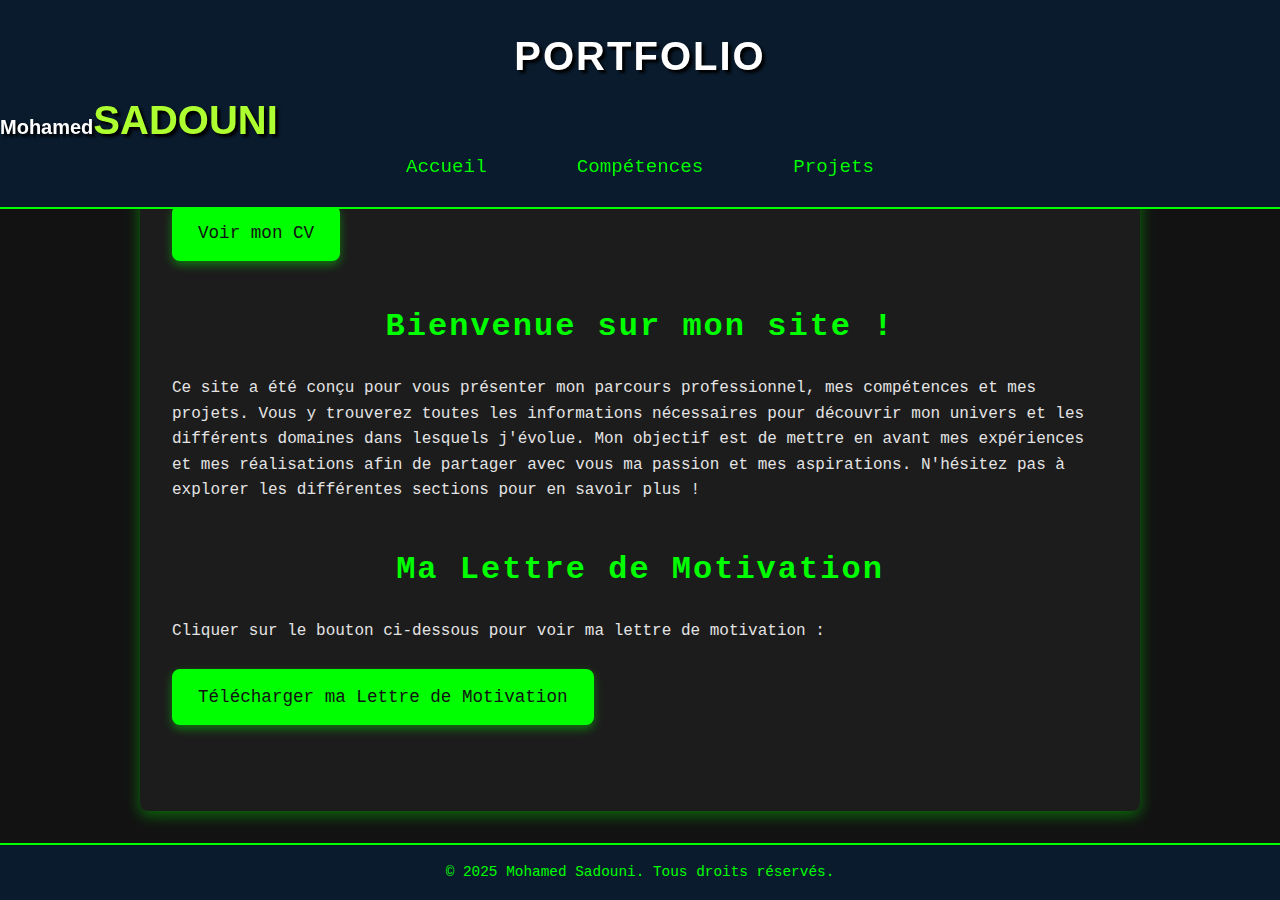
<file: index.html>
<!DOCTYPE html>
<html lang="fr">
  <head>
    <meta charset="UTF-8" />
    <meta name="viewport" content="width=device-width, initial-scale=1.0" />
    <meta http-equiv="X-UA-Compatible" content="ie=edge" />
    <title>Portfolio de Mohamed Sadouni</title>
    <link rel="stylesheet" href="./style.css" />
  </head>
  <body>
    <header>
      <div class="titre">
        <h1>Portfolio</h1>
      </div>

      <div class="navbar">
        <div class="monlogo">
          <h3>Mohamed<span>Sadouni </span></h3>
        </div>

        <nav>
          <ul>
            <li><a href="index.html" class="nav-link">Accueil</a></li>
            <li><a href="Competences.html" class="nav-link">Compétences</a></li>
            <li><a href="projets.html" class="nav-link">Projets</a></li>
          </ul>
        </nav>
      </div>
    </header>

    <main>
      <section id="cv">
        <h2 class="slide-in">Mon CV</h2>
        <p>Cliquer sur le bouton ci-dessous pour voir mon CV :</p>
        <a
          href="CV_Mohamed_SADOUNI_IUT Orsay_20250530.pdf"
          class="btn"
          download="CV_Mohamed_SADOUNI_IUT Orsay_20250530.pdf"
          >Voir mon CV</a
        >
      </section>

      <section id="accueil">
        <h2 class="slide-in">Bienvenue sur mon site !</h2>
        <p class="fade-in">
          Ce site a été conçu pour vous présenter mon parcours professionnel,
          mes compétences et mes projets. Vous y trouverez toutes les
          informations nécessaires pour découvrir mon univers et les différents
          domaines dans lesquels j'évolue. Mon objectif est de mettre en avant
          mes expériences et mes réalisations afin de partager avec vous ma
          passion et mes aspirations. N'hésitez pas à explorer les différentes
          sections pour en savoir plus !
        </p>
      </section>

      <section id="lettre">
        <h2 class="slide-in">Ma Lettre de Motivation</h2>
        <p>
          Cliquer sur le bouton ci-dessous pour voir ma lettre de motivation :
        </p>
        <a
          href="Lettre_de_Motivation.pdf"
          class="btn"
          download="Lettre_de_Motivation.pdf"
          >Télécharger ma Lettre de Motivation</a
        >
      </section>
    </main>

    <footer>
      <p>&copy; 2025 Mohamed Sadouni. Tous droits réservés.</p>
    </footer>
  </body>
</html>
</file>
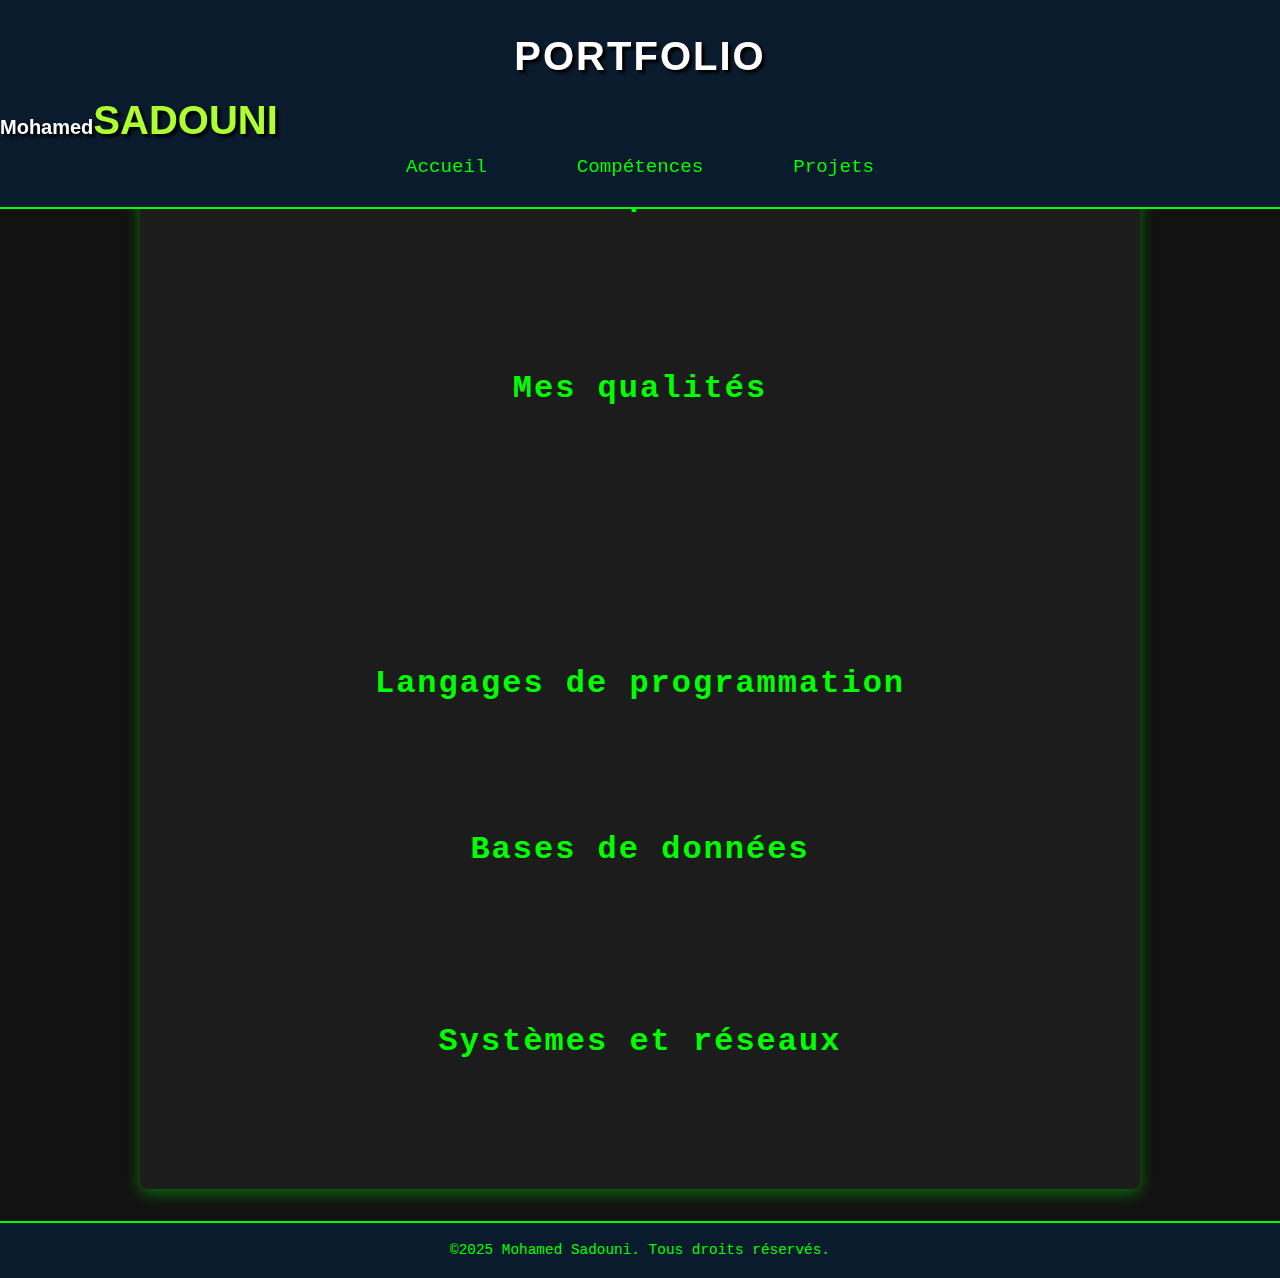
<file: Competences.html>
<!DOCTYPE html>
<html lang="fr">
  <head>
    <meta charset="UTF-8" />
    <meta name="viewport" content="width=device-width, initial-scale=1.0" />
    <meta http-equiv="X-UA-Compatible" content="ie=edge" />
    <title>Mes Compétences et Qualités</title>
    <link rel="stylesheet" href="style.css" />
  </head>
  <body>
    <header>
      <div class="titre">
        <h1>Portfolio</h1>
      </div>

      <div class="navbar">
        <div class="monlogo">
          <h3>Mohamed<span>Sadouni </span></h3>
        </div>

        <nav>
          <ul>
            <li><a href="index.html" class="nav-link">Accueil</a></li>
            <li><a href="Competences.html" class="nav-link">Compétences</a></li>
            <li><a href="projets.html" class="nav-link">Projets</a></li>
          </ul>
        </nav>
      </div>
    </header>

    <main>
      <section id="competences">
        <h2 class="slide-in">Mes Compétences</h2>
        <ul class="list-anim"></ul>
      </section>
      <section id="competences">
        <h2 class="slide-in">Mes Compétences</h2>
        <ul class="list-anim">
          <li>
            Maîtrise des outils de bureautique : Microsoft Office, Google
            Workspace, etc.
          </li>
          <li>
            Compétences en programmation : HTML, CSS, JavaScript, Python, etc.
          </li>
          <li>
            Connaissances en analyse de données : Excel, SQL, statistiques
          </li>
        </ul>
      </section>
      <section id="competences">
        <h2 class="slide-in">Mes qualités</h2>
        <ul class="list-anim">
          <li>
            Autonomie et initiative : Capacité à travailler de manière
            indépendante et à prendre des décisions sans supervision constante.
          </li>
          <li>
            Rigueur et précision : Attention aux détails et respect des normes
            et délais.
          </li>
          <li>
            Esprit d’équipe : Facilité à collaborer avec d'autres personnes, à
            écouter et à prendre en compte les idées des autres.
          </li>
          <li>
            Adaptabilité et flexibilité : Capacité à s'adapter à des
            environnements ou situations nouvelles et à évoluer rapidement dans
            un monde en constante évolution.
          </li>
        </ul>
      </section>
      <section id="competences">
        <h2 class="slide-in">Langages de programmation</h2>
        <ul class="list-anim">
          <li>Langages de programmation de base : C, C++ , java , python</li>
          <li>Langues Web : HTML</li>
        </ul>
      </section>
      <section id="competences">
        <h2 class="slide-in">Bases de données</h2>
        <ul class="list-anim">
          <li>
            SQL et NoSQL : Connaissance des bases de données relationnelles
            (MySQL, PostgreSQL)
          </li>
          <li>
            Conception de bases de données : Modélisation des données,
            normalisation, gestion des index et des transactions.
          </li>
        </ul>
      </section>
      <section id="competences">
        <h2 class="slide-in">Systèmes et réseaux</h2>
        <ul class="list-anim">
          <li>
            Systèmes d'exploitation : Maîtrise des systèmes Linux, Windows,
            macOS, et des systèmes embarqués.
          </li>
        </ul>
      </section>
    </main>

    <footer>
      <p>&copy;2025 Mohamed Sadouni. Tous droits réservés.</p>
    </footer>
  </body>
</html>
</file>
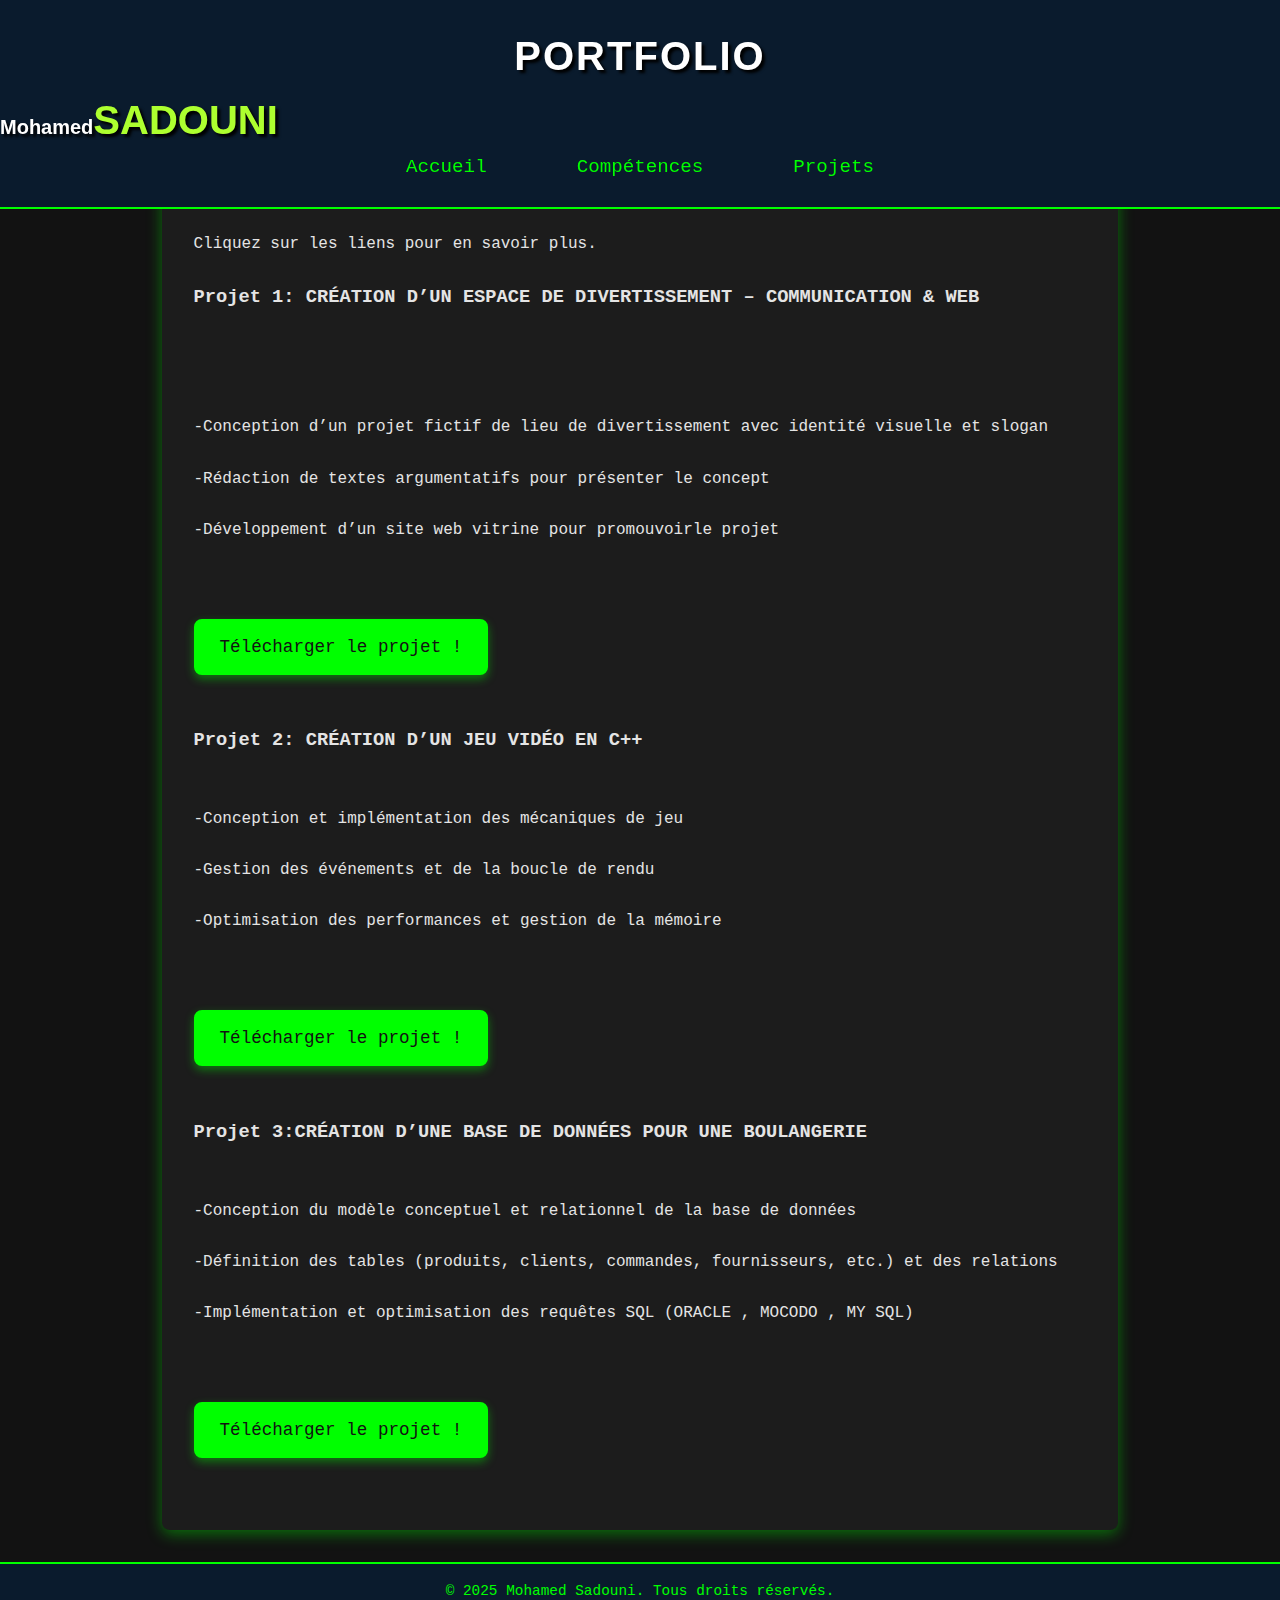
<file: projets.html>
<!DOCTYPE html>
<html lang="fr">
  <head>
    <meta charset="UTF-8" />
    <meta name="viewport" content="width=device-width, initial-scale=1.0" />
    <meta http-equiv="X-UA-Compatible" content="ie=edge" />
    <title>Mes Projets</title>
    <link rel="stylesheet" href="style.css" />
  </head>
  <body>
    <header>
        <div class="titre">
          <h1>Portfolio</h1>
        </div>
  
        <div class="navbar">
          <div class="monlogo">
            <h3>Mohamed<span>Sadouni </span></h3>
          </div>
  
          <nav>
            <ul>
              <li><a href="index.html" class="nav-link">Accueil</a></li>
              <li><a href="Competences.html" class="nav-link">Compétences</a></li>
              <li><a href="projets.html" class="nav-link">Projets</a></li>
            </ul>
          </nav>
        </div>
      </header>

    <main>
      <section id="projets">
        <h2 class="fade-in">Mes Projets</h2>
        <p class="fade-in">
          Voici quelques projets que j'ai réalisés pendant mes études ou dans le
          cadre de mes passions. </br> </br> </br> Cliquez sur les liens pour en savoir plus. </br> </br>
        </p>

        <div class="project-list">
          <div class="project-item fade-in">
            <h3>
              Projet 1: CRÉATION D’UN ESPACE DE DIVERTISSEMENT – COMMUNICATION &
              WEB
            </h3>

        </br> </br>

            <p>
            </br></br>
                -Conception d’un projet fictif de lieu de
                divertissement avec identité visuelle et slogan
            </br></br>
                -Rédaction de textes argumentatifs pour présenter le
                concept
            </br></br>
                -Développement d’un site web vitrine pour promouvoirle projet
                
            </p>

        </br> </br>
          <a
              href="https://drive.google.com/file/d/1ts3GcpDhRN2UovM0-76WxH_-7vrhJ5ue/view?usp=sharing"
              target="_blank"
              class="btn"
              >Télécharger le projet !</a
            >
          </div>

        </br> </br>

          <div class="project-item fade-in">
            <h3>Projet 2: CRÉATION D’UN JEU VIDÉO EN C++</h3>
            <p>
            </br> </br>
                -Conception et implémentation des mécaniques
                de jeu
            </br> </br>-Gestion des événements et de la boucle de rendu
        </br> </br>-Optimisation des performances et gestion de la
                mémoire
            </p>
        </br> </br>
            <a
              href="JeuVideo.zip"
              download="JeuVideo.zip"
              target="_blank"
              class="btn"
              >Télécharger le projet !</a
            >
          </div>

        </br> </br>

          <div class="project-item fade-in">
            <h3>Projet 3:CRÉATION D’UNE BASE DE DONNÉES
                POUR UNE BOULANGERIE</h3>
            <p></br> </br>
                -Conception du modèle conceptuel et relationnel
                de la base de données </br> </br>
                -Définition des tables (produits, clients,
                commandes, fournisseurs, etc.) et des relations
            </br> </br>-Implémentation et optimisation des requêtes SQL
                (ORACLE , MOCODO , MY SQL)
            </p></br> </br>
            <a
              href="CreationBaseDeDonnées.zip"
              download="CreationBaseDeDonnées.zip"
              target="_blank"
              class="btn"
              >Télécharger le projet !</a
            >
          </div>
        </div>
      </section>
    </main>

    <footer>
      <p>&copy; 2025 Mohamed Sadouni. Tous droits réservés.</p>
    </footer>
  </body>
</html>
</file>
<file: style.css>
/* Reset default styles */
* {
  margin: 0;
  padding: 0;
  box-sizing: border-box;
}

.titre h1 {
  text-transform: uppercase;
  font-family: Impact, Haettenschweiler, "Arial Narrow Bold", sans-serif;
  text-shadow: 3px 3px 3px black;
  color: white;
}

.monlogo {
  margin-right: 1500px;
}

.monlogo h3 {
  color: white;
  font-family: Impact, Haettenschweiler, "Arial Narrow Bold", sans-serif;
  font-size: 20px;
  text-shadow: 3px 3px 3px black;
}

.monlogo span {
  color: greenyellow;
  font-size: 40px;
  text-transform: uppercase;
}

body {
  font-family: "Courier New", Courier, monospace; /* Police informatique moderne */
  background-color: #121212; /* Fond sombre pour l'aspect cybersécurité */
  color: #e4e4e4; /* Texte clair pour le contraste */
  line-height: 1.6;
}

/* Header styles */
header {
  background: #0a1b2d; /* Bleu foncé plus sombre */
  color: #00ff00; /* Vert néon (rappel des écrans de terminal) */
  padding: 1.5rem 0;
  text-align: center;
  position: fixed;
  width: 100%;
  top: 0;
  left: 0;
  z-index: 1000;
  border-bottom: 2px solid #00ff00; /* Bordure néon verte */
}

header h1 {
  font-size: 2.5rem;
  letter-spacing: 2px;
}

.navbar ul {
  list-style: none;
  display: flex;
  justify-content: center;
}

.navbar ul li {
  margin: 0 25px;
}

.nav-link {
  color: #00ff00; /* Boutons en vert néon */
  text-decoration: none;
  font-size: 1.2rem;
  padding: 10px 20px;
  border-radius: 5px;
  transition: all 0.3s ease;
  position: relative;
}

.nav-link:hover {
  background-color: #00ff00;
  color: #121212; /* Change le texte en noir au survol */
  box-shadow: 0 0 10px 2px rgba(0, 255, 0, 0.6);
}

.nav-link:before {
  content: "";
  position: absolute;
  bottom: 0;
  left: 0;
  width: 0;
  height: 2px;
  background: #00ff00;
  transition: width 0.3s;
}

.nav-link:hover:before {
  width: 100%;
}

/* Main content area */
main {
  padding: 5rem 2rem 2rem; /* Décalage pour ne pas être caché sous l'entête */
  max-width: 1000px;
  margin: auto;
  background: #1c1c1c; /* Fond sombre légèrement plus clair */
  border-radius: 8px;
  animation: fadeIn 1s ease-in;
  box-shadow: 0 4px 15px rgba(0, 255, 0, 0.4); /* Ombre verte néon */
}

/* Titles and sections */
h2 {
  margin-bottom: 1.5rem;
  font-size: 2rem;
  text-align: center;
  letter-spacing: 2px;
  color: #00ff00;
}

section {
  margin-bottom: 2.5rem;
}

footer {
  text-align: center;
  padding: 1rem;
  background: #0a1b2d; /* Fond bleu foncé */
  color: #00ff00; /* Texte en vert néon */
  margin-top: 2rem;
  border-top: 2px solid #00ff00;
  font-size: 0.9rem;
}

/* Button styles */
.btn {
  display: inline-block;
  background-color: #00ff00; /* Bouton en vert néon */
  color: #121212; /* Texte noir */
  padding: 12px 24px;
  font-size: 1.1rem;
  text-align: center;
  border-radius: 8px;
  text-decoration: none;
  margin-top: 1.5rem;
  transition: all 0.3s ease;
  box-shadow: 0 4px 10px rgba(0, 255, 0, 0.6);
}

.btn:hover {
  background-color: #121212; /* Fond noir au survol */
  color: #00ff00; /* Texte vert néon */
  transform: translateY(-3px); /* Effet de soulèvement */
  box-shadow: 0 6px 15px rgba(0, 255, 0, 0.8); /* Ombre plus marquée */
}

/* Animations */
@keyframes fadeIn {
  0% {
    opacity: 0;
  }
  100% {
    opacity: 1;
  }
}

@keyframes slideIn {
  0% {
    transform: translateX(-100%);
  }
  100% {
    transform: translateX(0);
  }
}

.fade-in {
  animation: fadeIn 2s ease-in-out;
}

.slide-in {
  animation: slideIn 1s ease-out;
}

.list-anim li {
  opacity: 0;
  animation: fadeIn 1s ease-out forwards;
  animation-delay: 0.5s;
}

.list-anim li:nth-child(2) {
  animation-delay: 1s;
}

.list-anim li:nth-child(3) {
  animation-delay: 1.5s;
}

.list-anim li:nth-child(4) {
  animation-delay: 2s;
}

.list-anim li:nth-child(5) {
  animation-delay: 2.5s;
}

/* Style pour les liens externes ou téléchargements */
a {
  color: #00ff00; /* Liens en vert néon */
  text-decoration: none;
}

a:hover {
  text-decoration: underline;
  color: #121212;
  background-color: #00ff00;
  padding: 5px;
}

/* Utilisation d'icônes pour améliorer l'expérience visuelle (ajouter une bibliothèque comme FontAwesome ou utiliser des SVG) */
.icon {
  font-size: 20px;
  margin-right: 8px;
}
/* Style pour le footer : garantir qu'il reste en bas */
footer {
  text-align: center;
  padding: 1rem;
  background: #0a1b2d;
  color: #00ff00;
  margin-top: 2rem;
  border-top: 2px solid #00ff00;
  font-size: 0.9rem;
  position: relative;
  bottom: 0;
  width: 100%;
}
/* Appliquer un minimum de hauteur à l'ensemble du body */
html,
body {
  height: 100%;
}

/* Main content area : s'assure que le contenu prend toute la hauteur disponible */
main {
  padding: 5rem 2rem 2rem; /* Décalage pour ne pas être caché sous l'entête */
  max-width: 1000px;
  margin: auto;
  background: #1c1c1c; /* Fond sombre légèrement plus clair */
  border-radius: 8px;
  animation: fadeIn 1s ease-in;
  box-shadow: 0 4px 15px rgba(0, 255, 0, 0.4); /* Ombre verte néon */
  flex: 1; /* Permet à l'élément main de prendre tout l'espace disponible */
}

/* Utiliser un flexbox pour tout le corps du document */
body {
  display: flex;
  flex-direction: column;
  font-family: "Courier New", Courier, monospace;
  background-color: #121212;
  color: #e4e4e4;
  line-height: 1.6;
}
/* Button styles */
.btn {
  display: inline-block;
  background-color: #00ff00; /* Bouton en vert néon */
  color: #121212; /* Texte noir */
  padding: 12px 24px;
  font-size: 1.1rem;
  text-align: center;
  border-radius: 8px;
  text-decoration: none;
  margin-top: 1.5rem;
  transition: all 0.3s ease;
  box-shadow: 0 4px 10px rgba(0, 255, 0, 0.4); /* Ombre plus subtile */
  border: 2px solid #00ff00; /* Bordure verte pour plus de contraste */
}

/* Bouton au survol */
.btn:hover {
  background-color: #121212; /* Fond noir au survol */
  color: #00ff00; /* Texte vert néon */
  transform: translateY(-3px); /* Effet de soulèvement */
  box-shadow: 0 6px 15px rgba(0, 255, 0, 0.8); /* Ombre plus marquée et plus grande */
  border: 2px solid #00ff00; /* Bordure verte toujours présente */
}

/* Effet de focus pour une interaction de mise en valeur */
.btn:focus {
  outline: none;
  box-shadow: 0 0 10px 3px rgba(0, 255, 0, 0.8); /* Ombre verte claire autour */
  background-color: #333333; /* Changement de fond en gris foncé */
  color: #00ff00;
}

/* Effet au survol avec un léger dégradé de couleur pour plus de nuance */
.btn:hover {
  background: linear-gradient(
    45deg,
    #00ff00,
    #003300
  ); /* Dégradé de vert néon à vert foncé */
  color: #121212;
  box-shadow: 0 6px 25px rgba(0, 255, 0, 0.8); /* Ombre plus grande pour l'effet de profondeur */
}
</file>
